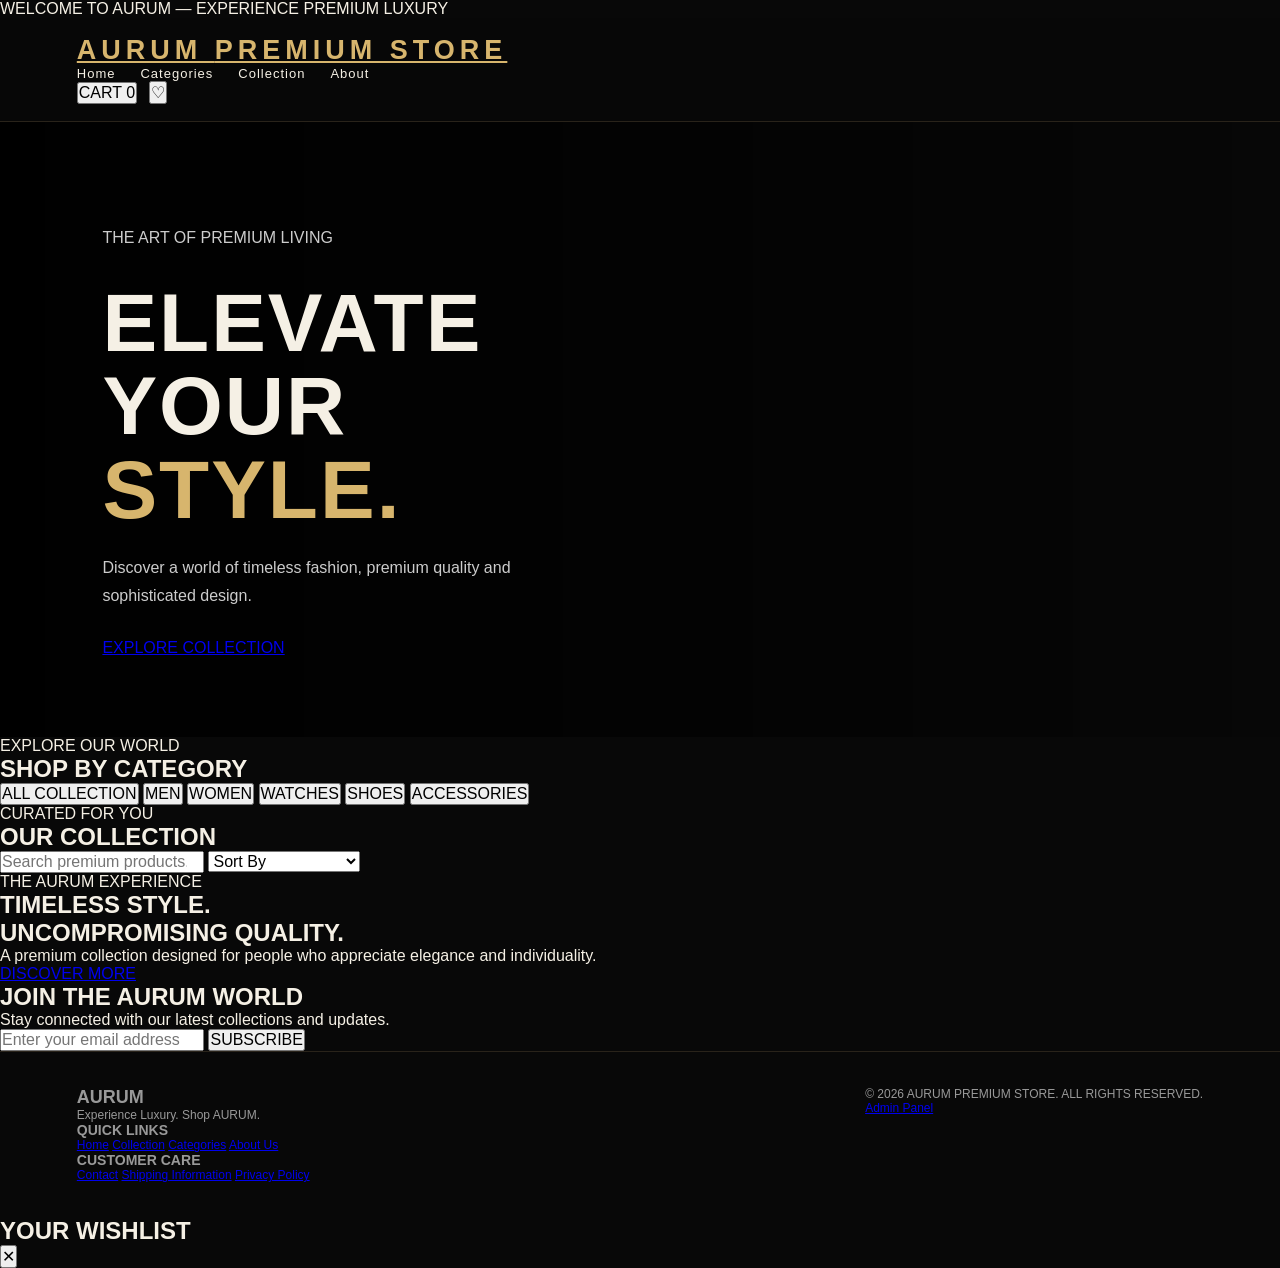
<file: index.html>
<!DOCTYPE html>
<html lang="en">
<head>
<meta charset="UTF-8">
<meta name="viewport" content="width=device-width, initial-scale=1.0">

<title>AURUM | Premium Fashion Store</title>
<meta name="description" content="Discover premium fashion, luxury accessories, watches, shoes and more at AURUM.">
<meta name="theme-color" content="#080808">

<link rel="stylesheet" href="style.css">

</head>

<body>

<!-- ANNOUNCEMENT BAR -->
<div class="announcement-bar">
  <p>WELCOME TO AURUM — EXPERIENCE PREMIUM LUXURY</p>
</div>

<!-- HEADER -->
<header class="header">
  <div class="header-container">

    <a href="index.html" class="logo">
      AURUM
      <span>PREMIUM STORE</span>
    </a>

    <nav class="navigation">
      <a href="#home">Home</a>
      <a href="#categories">Categories</a>
      <a href="#products">Collection</a>
      <a href="#about">About</a>
    </nav>

    <div class="header-actions">
      <button type="button" onclick="openCart()" aria-label="Shopping cart">
        CART <span id="cartCount">0</span>
      </button>
      <button type="button" onclick="openWishlist()" aria-label="Wishlist">
        ♡
      </button>
    </div>

  </div>
</header>

<!-- HERO SECTION -->
<section class="hero" id="home">
  <div class="hero-content">

    <p class="hero-label">THE ART OF PREMIUM LIVING</p>

    <h1>
      ELEVATE YOUR<br>
      <span>STYLE.</span>
    </h1>

    <p class="hero-description">
      Discover a world of timeless fashion,
      premium quality and sophisticated design.
    </p>

    <a href="#products" class="hero-button">
      EXPLORE COLLECTION
    </a>

  </div>
</section>

<!-- CATEGORIES -->
<section class="categories-section" id="categories">

  <div class="section-heading">
    <p>EXPLORE OUR WORLD</p>
    <h2>SHOP BY CATEGORY</h2>
  </div>

  <div class="category-list">
    <button onclick="filterProducts('all')">ALL COLLECTION</button>
    <button onclick="filterProducts('Men')">MEN</button>
    <button onclick="filterProducts('Women')">WOMEN</button>
    <button onclick="filterProducts('Watches')">WATCHES</button>
    <button onclick="filterProducts('Shoes')">SHOES</button>
    <button onclick="filterProducts('Accessories')">ACCESSORIES</button>
  </div>

</section>

<!-- PRODUCTS -->
<section class="products-section" id="products">

  <div class="section-heading">
    <p>CURATED FOR YOU</p>
    <h2>OUR COLLECTION</h2>
  </div>

  <div class="product-toolbar">
    <input
      type="search"
      id="searchInput"
      placeholder="Search premium products..."
      oninput="searchProducts()"
      aria-label="Search products"
    >

    <select id="sortProducts" onchange="sortProducts()">
      <option value="default">Sort By</option>
      <option value="low">Price: Low to High</option>
      <option value="high">Price: High to Low</option>
      <option value="name">Name: A to Z</option>
    </select>
  </div>

  <div class="product-grid" id="productList">
    <!-- Products loaded from products.js -->
  </div>

</section>

<!-- PROMOTIONAL BANNER -->
<section class="promo-banner" id="about">

  <div class="promo-content">
    <p>THE AURUM EXPERIENCE</p>
    <h2>TIMELESS STYLE.<br>UNCOMPROMISING QUALITY.</h2>
    <p>
      A premium collection designed for people
      who appreciate elegance and individuality.
    </p>

    <a href="#products">DISCOVER MORE</a>
  </div>

</section>

<!-- NEWSLETTER -->
<section class="newsletter">
  <h2>JOIN THE AURUM WORLD</h2>
  <p>Stay connected with our latest collections and updates.</p>

  <form onsubmit="subscribeNewsletter(event)">
    <input type="email" id="newsletterEmail"
      placeholder="Enter your email address" required>
    <button type="submit">SUBSCRIBE</button>
  </form>
</section>

<!-- FOOTER -->
<footer class="footer">

  <div class="footer-grid">

    <div>
      <h2 class="footer-logo">AURUM</h2>
      <p>Experience Luxury. Shop AURUM.</p>
    </div>

    <div>
      <h3>QUICK LINKS</h3>
      <a href="#home">Home</a>
      <a href="#products">Collection</a>
      <a href="#categories">Categories</a>
      <a href="#about">About Us</a>
    </div>

    <div>
      <h3>CUSTOMER CARE</h3>
      <a href="#about">Contact</a>
      <a href="#about">Shipping Information</a>
      <a href="#about">Privacy Policy</a>
    </div>

  </div>

  <div class="footer-bottom">
    <p>© 2026 AURUM PREMIUM STORE. ALL RIGHTS RESERVED.</p>
    <a href="admin.html">Admin Panel</a>
  </div>

</footer>

<!-- CART PANEL -->
<div class="cart-overlay" id="cartOverlay" onclick="closeCart()"></div>

<aside class="cart-panel" id="cartPanel">

  <div class="cart-header">
    <h2>YOUR CART</h2>
    <button onclick="closeCart()">✕</button>
  </div>

  <div id="cartItems">
    <p>Your cart is empty.</p>
  </div>

  <div class="cart-footer">
    <h3>Total: <span id="cartTotal">৳0</span></h3>
    <button onclick="checkout()">PROCEED TO CHECKOUT</button>
  </div>

</aside>

<!-- WISHLIST PANEL -->
<div id="wishlistPanel" class="wishlist-panel">
  <div class="cart-header">
    <h2>YOUR WISHLIST</h2>
    <button onclick="closeWishlist()">✕</button>
  </div>
  <div id="wishlistItems"></div>
</div>

<!-- JAVASCRIPT FILES -->
<script src="config.js"></script>
<script src="products.js"></script>
<script src="script.js"></script>

<!-- EXTRA STORE FUNCTIONS -->
<script>
function openWishlist(){
  const panel = document.getElementById("wishlistPanel");
  if(panel) panel.classList.add("active");
  renderWishlist();
}

function closeWishlist(){
  const panel = document.getElementById("wishlistPanel");
  if(panel) panel.classList.remove("active");
}

function renderWishlist(){
  const box = document.getElementById("wishlistItems");
  if(!box) return;

  const list = window.wishlist || [];

  if(!list.length){
    box.innerHTML="<p>Your wishlist is empty.</p>";
    return;
  }

  box.innerHTML=list.map(item=>`
    <div class="wishlist-item">
      <strong>${escapeStoreText(item.name)}</strong>
      <p>৳${Number(item.price).toLocaleString("en-BD")}</p>
      <button onclick="addToCart(${Number(item.id)})">ADD TO CART</button>
    </div>
  `).join("");
}

function escapeStoreText(value){
  return String(value??"").replace(/[&<>"']/g,c=>({
    "&":"&amp;","<":"&lt;",">":"&gt;",'"':"&quot;","'":"&#39;"
  }[c]));
}

function subscribeNewsletter(event){
  event.preventDefault();
  const email=document.getElementById("newsletterEmail").value;
  alert("Thank you for your interest! Newsletter service is in demo mode.");
  event.target.reset();
}

function sortProducts(){
  const select=document.getElementById("sortProducts");
  if(!select || !window.products) return;

  let list=[...window.products];
  const value=select.value;

  if(value==="low") list.sort((a,b)=>Number(a.price)-Number(b.price));
  if(value==="high") list.sort((a,b)=>Number(b.price)-Number(a.price));
  if(value==="name") list.sort((a,b)=>a.name.localeCompare(b.name));

  if(typeof renderProducts==="function"){
    renderProducts(list);
  }
}
</script>

</body>
</html>
</file>
<file: style.css>
:root {
  --black: #080808;
  --panel: #151515;
  --gold: #D7B56D;
  --gold-light: #F0D08D;
  --cream: #F5F0E5;
  --muted: #AAAAAA;
  --border: #29231A;
}

* {
  box-sizing: border-box;
  margin: 0;
  padding: 0;
}

html {
  scroll-behavior: smooth;
}

body {
  background: var(--black);
  color: var(--cream);
  font-family: Arial, Helvetica, sans-serif;
  overflow-x: hidden;
}

button, input, select {
  font: inherit;
}

button {
  cursor: pointer;
}

/* HEADER */

header {
  position: sticky;
  top: 0;
  z-index: 100;
  background: rgba(8, 8, 8, 0.97);
  border-bottom: 1px solid var(--border);
  padding: 17px 6%;
  display: flex;
  align-items: center;
  justify-content: space-between;
}

.logo {
  color: var(--gold);
  font-size: 27px;
  font-weight: 800;
  letter-spacing: 5px;
}

nav {
  display: flex;
  gap: 25px;
}

nav a {
  color: var(--cream);
  text-decoration: none;
  font-size: 13px;
  letter-spacing: 1px;
  transition: .3s;
}

nav a:hover {
  color: var(--gold);
}

.header-actions {
  display: flex;
  gap: 12px;
  align-items: center;
}

.icon-btn {
  background: none;
  border: 1px solid #51432A;
  color: var(--gold);
  padding: 9px 13px;
  border-radius: 4px;
  transition: .3s;
}

.icon-btn:hover {
  background: var(--gold);
  color: #111;
}

/* HERO SECTION */

.hero {
  min-height: 540px;
  padding: 80px 8%;
  display: flex;
  align-items: center;
  background:
    linear-gradient(
      90deg,
      rgba(0,0,0,.96),
      rgba(0,0,0,.65),
      rgba(0,0,0,.15)
    ),
    url('https://images.unsplash.com/photo-1441986300917-64674bd600d8?auto=format&fit=crop&w=1800&q=85')
    center/cover;
}

.hero-content {
  max-width: 550px;
}

.eyebrow {
  color: var(--gold);
  letter-spacing: 5px;
  font-size: 12px;
  margin-bottom: 20px;
}

.hero h1 {
  font-size: clamp(45px, 8vw, 82px);
  line-height: 1.02;
  letter-spacing: 2px;
}

.hero h1 span {
  color: var(--gold);
}

.hero p {
  color: #CCC;
  line-height: 1.8;
  margin: 22px 0 28px;
  max-width: 420px;
}

/* BUTTONS */

.gold-btn {
  background: var(--gold);
  color: #111;
  border: 0;
  padding: 14px 25px;
  font-weight: bold;
  letter-spacing: 1px;
  border-radius: 2px;
  transition: .3s;
}

.gold-btn:hover {
  background: var(--gold-light);
  transform: translateY(-2px);
}

/* SECTIONS */

.section {
  padding: 65px 6%;
}

.section-head {
  display: flex;
  justify-content: space-between;
  align-items: end;
  gap: 15px;
  margin-bottom: 28px;
}

.section-head h2 {
  font-size: 30px;
}

.section-head p {
  color: var(--muted);
  font-size: 13px;
}

/* CATEGORIES */

.categories {
  display: flex;
  gap: 10px;
  flex-wrap: wrap;
  margin-bottom: 28px;
}

.filter {
  background: transparent;
  color: #CCC;
  border: 1px solid #444;
  padding: 10px 18px;
  transition: .3s;
}

.filter.active,
.filter:hover {
  background: var(--gold);
  color: #111;
  border-color: var(--gold);
}

/* SEARCH */

.search-wrap {
  margin-bottom: 25px;
}

.search-wrap input {
  width: 100%;
  max-width: 390px;
  background: #141414;
  border: 1px solid #444;
  color: white;
  padding: 13px 15px;
  outline: none;
}

.search-wrap input:focus {
  border-color: var(--gold);
}

/* PRODUCTS */

.products {
  display: grid;
  grid-template-columns: repeat(4, 1fr);
  gap: 20px;
}

.product {
  background: var(--panel);
  border: 1px solid #252525;
  overflow: hidden;
  position: relative;
  transition: .3s;
}

.product:hover {
  transform: translateY(-5px);
  border-color: #8B7040;
  box-shadow: 0 12px 30px rgba(0,0,0,.4);
}

.product img {
  width: 100%;
  height: 260px;
  object-fit: cover;
  display: block;
  background: #222;
  transition: .4s;
}

.product:hover img {
  transform: scale(1.04);
}

.product-info {
  padding: 16px;
}

.product-info h3 {
  font-size: 15px;
  margin-bottom: 8px;
}

.category-label {
  color: var(--gold);
  font-size: 10px;
  letter-spacing: 2px;
  text-transform: uppercase;
}

.price {
  color: var(--gold);
  font-weight: bold;
  margin: 12px 0;
}

.product-actions {
  display: flex;
  gap: 8px;
}

.add-btn {
  flex: 1;
  background: transparent;
  color: var(--gold);
  border: 1px solid var(--gold);
  padding: 10px 5px;
  transition: .3s;
}

.add-btn:hover {
  background: var(--gold);
  color: #111;
}

.wish-btn {
  width: 42px;
  background: #222;
  color: var(--gold);
  border: 1px solid #444;
  font-size: 18px;
}

.wish-btn.liked {
  color: #FF6B81;
}

.empty {
  grid-column: 1/-1;
  text-align: center;
  color: var(--muted);
  padding: 40px;
}

/* PROMOTIONAL BANNER */

.banner {
  margin: 10px 6% 65px;
  padding: 55px 25px;
  text-align: center;
  border: 1px solid #59482B;
  background: linear-gradient(120deg, #17130D, #090909);
}

.banner h2 {
  color: var(--gold);
  font-size: 30px;
  margin-bottom: 12px;
}

.banner p {
  color: #BBB;
  margin-bottom: 20px;
  line-height: 1.7;
}

/* FOOTER */

footer {
  padding: 35px 6%;
  border-top: 1px solid var(--border);
  display: flex;
  justify-content: space-between;
  gap: 20px;
  flex-wrap: wrap;
  color: #999;
  font-size: 12px;
}

footer strong {
  color: var(--gold);
  letter-spacing: 3px;
}

/* CART OVERLAY */

.overlay {
  position: fixed;
  inset: 0;
  background: rgba(0,0,0,.7);
  z-index: 199;
  display: none;
}

.overlay.show {
  display: block;
}

/* CART PANEL */

.cart-panel {
  position: fixed;
  right: -420px;
  top: 0;
  bottom: 0;
  width: min(390px, 90vw);
  background: #121212;
  z-index: 200;
  padding: 25px;
  transition: .3s;
  border-left: 1px solid #5A482B;
  overflow-y: auto;
}

.cart-panel.open {
  right: 0;
}

.cart-head {
  display: flex;
  justify-content: space-between;
  align-items: center;
  margin-bottom: 25px;
}

.cart-head h2 {
  color: var(--gold);
}

.close-btn {
  background: none;
  color: white;
  border: 1px solid #555;
  padding: 7px 12px;
}

.cart-item {
  display: flex;
  gap: 12px;
  padding: 14px 0;
  border-bottom: 1px solid #333;
}

.cart-item img {
  width: 65px;
  height: 75px;
  object-fit: cover;
}

.cart-item-info {
  flex: 1;
}

.cart-item-info p {
  color: var(--gold);
  margin: 7px 0;
}

.qty-row {
  display: flex;
  gap: 10px;
  align-items: center;
}

.qty-row button {
  background: #282828;
  color: white;
  border: 0;
  padding: 4px 10px;
}

.remove {
  color: #E58B8B !important;
  background: none !important;
}

.cart-total {
  display: flex;
  justify-content: space-between;
  margin: 25px 0;
  color: var(--gold);
  font-size: 19px;
}

.checkout {
  width: 100%;
}

#checkout-message {
  color: #B8D8A0;
  font-size: 13px;
  line-height: 1.6;
  margin-top: 15px;
}

/* RESPONSIVE DESIGN */

@media (max-width: 900px) {
  .products {
    grid-template-columns: repeat(2, 1fr);
  }

  nav {
    gap: 12px;
  }
}

@media (max-width: 600px) {
  header {
    padding: 14px 4%;
    flex-wrap: wrap;
    gap: 13px;
  }

  .logo {
    font-size: 22px;
  }

  nav {
    order: 3;
    width: 100%;
    justify-content: center;
  }

  nav a {
    font-size: 11px;
  }

  .hero {
    min-height: 470px;
    padding: 55px 7%;
  }

  .section {
    padding: 48px 4%;
  }

  .products {
    gap: 10px;
  }

  .product img {
    height: 185px;
  }

  .product-info {
    padding: 11px;
  }

  .product-info h3 {
    font-size: 13px;
  }

  .add-btn {
    font-size: 11px;
  }

  .section-head h2 {
    font-size: 24px;
  }

  .banner {
    margin: 0 4% 45px;
  }
}

@media (max-width: 360px) {
  .products {
    grid-template-columns: 1fr;
  }

  .product img {
    height: 240px;
  }
  }
</file>
